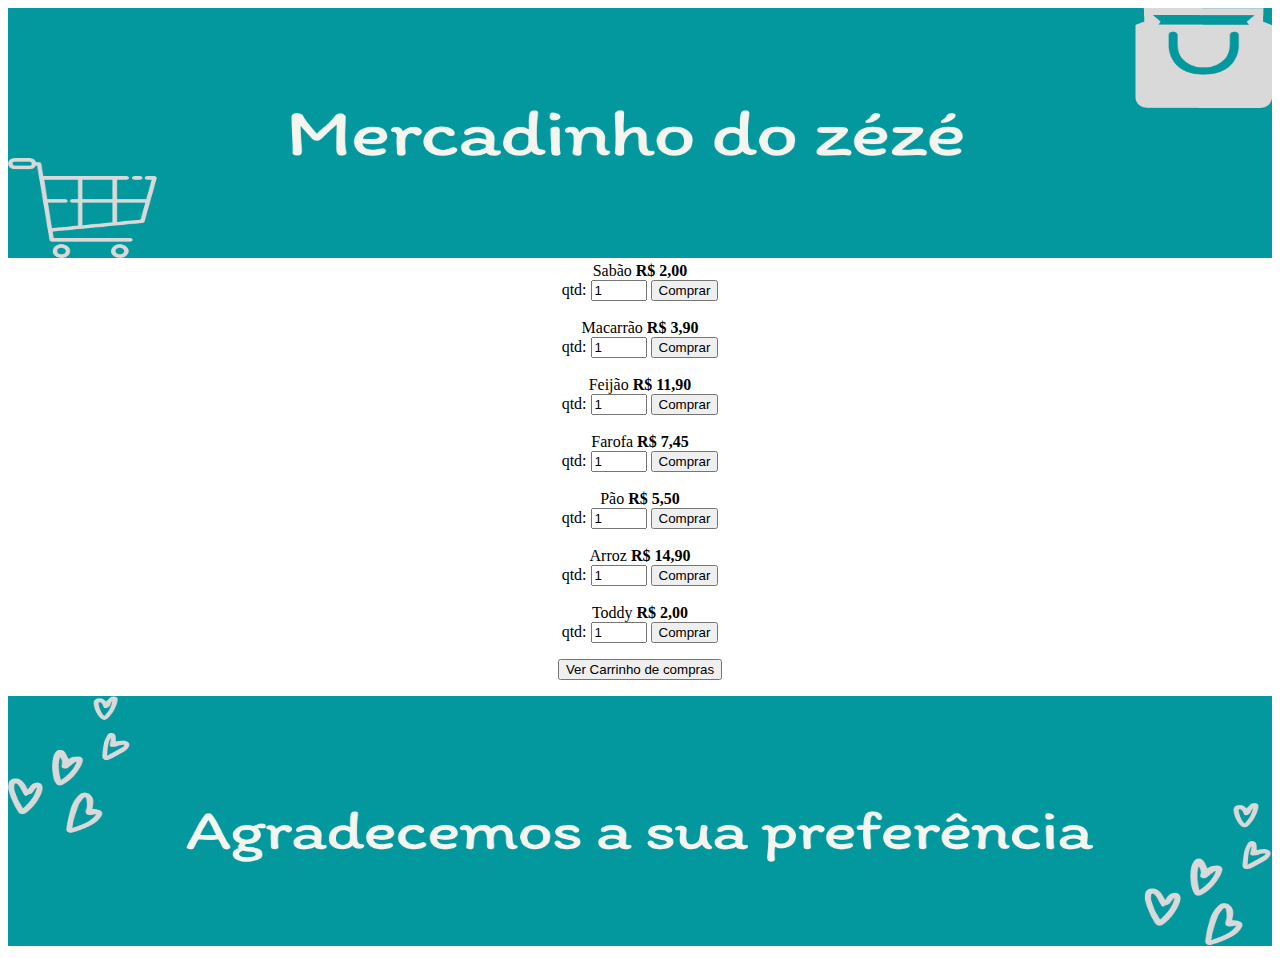
<file: Trabalho-Framework/index.html>
<!DOCTYPE html>
<html lang="pt-br">
  <head>
    <title>Carrinho De Compras</title>
    <meta charset="utf-8">
	<script type="text/javascript" src="trabalho_framework.js"></script>
	<link href="trabalho_framework.css" rel="stylesheet">
  </head>
  <body>
	<img src="ADA.png" class="banner">
  </div>
      <div align="center">
	  Sabão <strong>R$ 2,00</strong><br>
	  qtd: <input type="number" value="1" min="1" max="10" id="qtd1">
	  <button type="button" id="adicionar1" id="produto1" onclick="AddCarrinho('Sabão', document.getElementById('qtd1').value, '2.00', 1)"> Comprar </button>
      </div>

        <div align="center">
	    <br>Macarrão <strong>R$ 3,90</strong><br>
	    qtd: <input type="number" value="1" min="1" max="10" id="qtd2">
	    <button type="button" id="adicionar1" id="produto1" onclick="AddCarrinho('Macarrão', document.getElementById('qtd2').value, '3.90', 2)"> Comprar </button>
        </div>

        <div align="center">
	    <br>Feijão <strong>R$ 11,90</strong><br>
	    qtd: <input type="number" value="1" min="1" max="10" id="qtd3">
	    <button type="button" id="adicionar1" id="produto1" onclick="AddCarrinho('Feijão', document.getElementById('qtd3').value, '11.90', 3)"> Comprar </button>

	    <div align="center">
		<br>Farofa <strong>R$ 7,45</strong><br>
		qtd: <input type="number" value="1" min="1" max="10" id="qtd4">
		<button type="button" id="adicionar1" id="produto1" onclick="AddCarrinho('Farofa', document.getElementById('qtd4').value, '7.45', 4)"> Comprar </button>

		<div align="center">
		<br>Pão <strong>R$ 5,50</strong><br>
		qtd: <input type="number" value="1" min="1" max="10" id="qtd5">
		<button type="button" id="adicionar1" id="produto1" onclick="AddCarrinho('Pão', document.getElementById('qtd5').value, '5.50', 5)"> Comprar </button>

		<div align="center">
		<br>Arroz <strong>R$ 14,90</strong><br>
		qtd: <input type="number" value="1" min="1" max="10" id="qtd6">
		<button type="button" id="adicionar1" id="produto1" onclick="AddCarrinho('Arroz', document.getElementById('qtd6').value, '14.90', 6)"> Comprar </button>

		<div align="center">
		<br>Toddy <strong>R$ 2,00</strong><br>
		qtd: <input type="number" value="1" min="1" max="10" id="qtd7">
		<button type="button" id="adicionar1" id="produto1" onclick="AddCarrinho('Toddy', document.getElementById('qtd7').value, '2.00', 7)"> Comprar </button>

		
      </div>

      <p align="center">
	  <a href="carrinho.html"><button>Ver Carrinho de compras</button></a>
      </p>	
	  <footer>
       
        <img src="footer.png" class="logo-footer">
       
    </footer>
  </body>
</html>
</file>
<file: Trabalho-Framework/trabalho_framework.css>
.banner {

  width: 100%;
  
  height: 250px;
}

.logo-footer {
  width: 100%;
 
  height: 250px;
}
</file>
